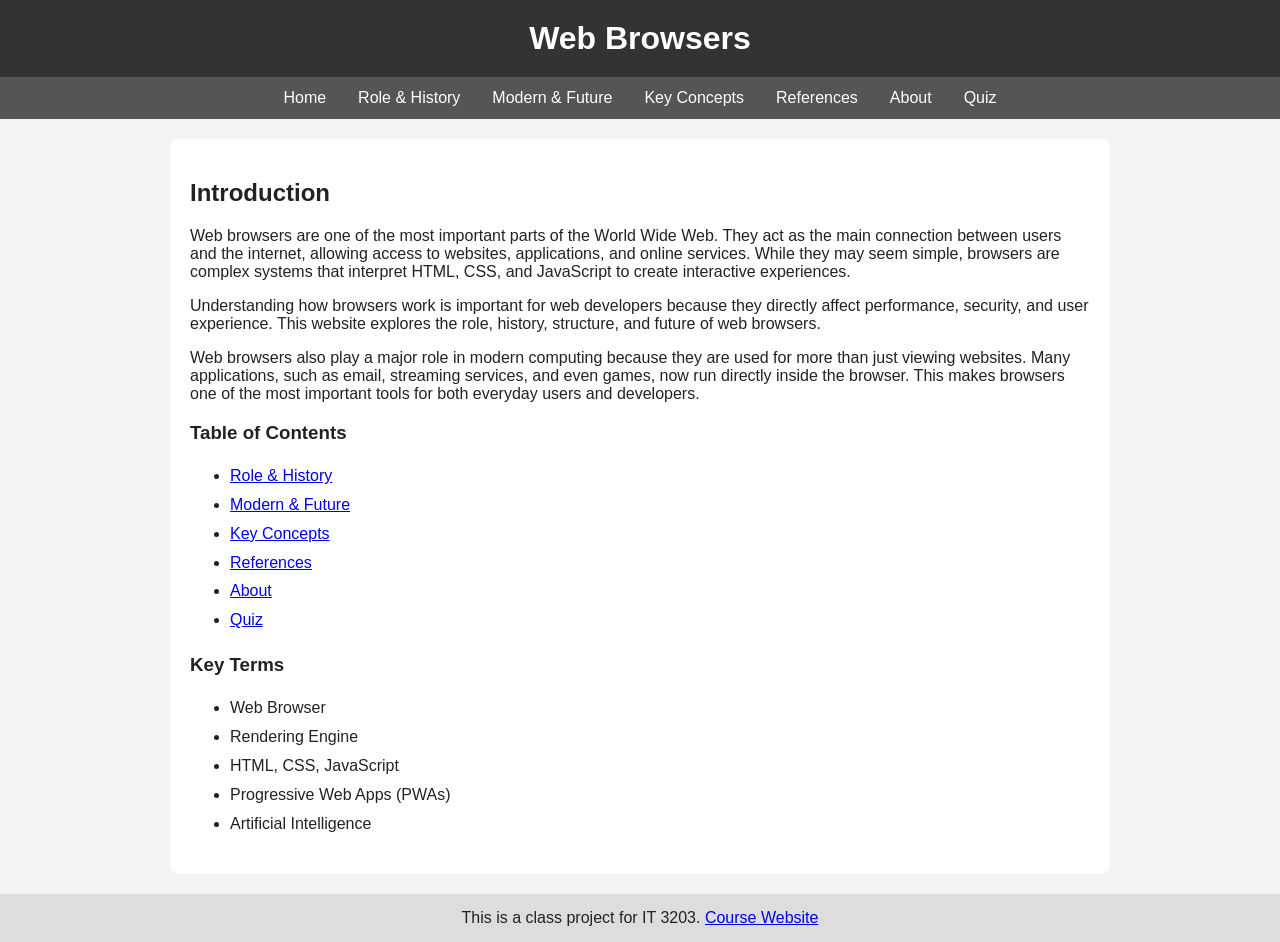
<file: index.html>
<!DOCTYPE html>
<html lang="en">
<head>
    <meta charset="UTF-8">
    <meta name="viewport" content="width=device-width, initial-scale=1.0">
    <title>Home | Web Browsers</title>
    <link rel="stylesheet" href="style.css">
</head>

<body>

<header>
    <h1 id="main-title">Web Browsers</h1>
</header>

<nav>
    <a href="index.html">Home</a>
    <a href="topic1.html">Role & History</a>
    <a href="topic2.html">Modern & Future</a>
    <a href="concepts.html">Key Concepts</a>
    <a href="references.html">References</a>
    <a href="about.html">About</a>
     <a href="quiz.html">Quiz</a>
</nav>

<main>
    <h2>Introduction</h2>
    <p>
        Web browsers are one of the most important parts of the World Wide Web. 
        They act as the main connection between users and the internet, allowing access 
        to websites, applications, and online services. While they may seem simple, 
        browsers are complex systems that interpret HTML, CSS, and JavaScript to create 
        interactive experiences.
    </p>

    <p>
        Understanding how browsers work is important for web developers because they 
        directly affect performance, security, and user experience. This website explores 
        the role, history, structure, and future of web browsers.
    </p>

    <p>
         Web browsers also play a major role in modern computing because they are used for more than just viewing websites. 
        Many applications, such as email, streaming services, and even games, now run directly inside the browser. 
        This makes browsers one of the most important tools for both everyday users and developers.
    </p>

    <h3>Table of Contents</h3>
    <ul>
        <li><a href="topic1.html">Role & History</a></li>
        <li><a href="topic2.html">Modern & Future</a></li>
        <li><a href="concepts.html">Key Concepts</a></li>
        <li><a href="references.html">References</a></li>
        <li><a href="about.html">About</a></li>
        <li><a href="quiz.html">Quiz</a></li>
    </ul>

    <h3>Key Terms</h3>
    <ul>
        <li>Web Browser</li>
        <li>Rendering Engine</li>
        <li>HTML, CSS, JavaScript</li>
        <li>Progressive Web Apps (PWAs)</li>
        <li>Artificial Intelligence</li>
    </ul>
</main>
<footer>
        This is a class project for IT 3203. 
        <a href="https://ksuweb.github.io/IT3203/">Course Website</a>
</footer>

</body>
</html>
</file>
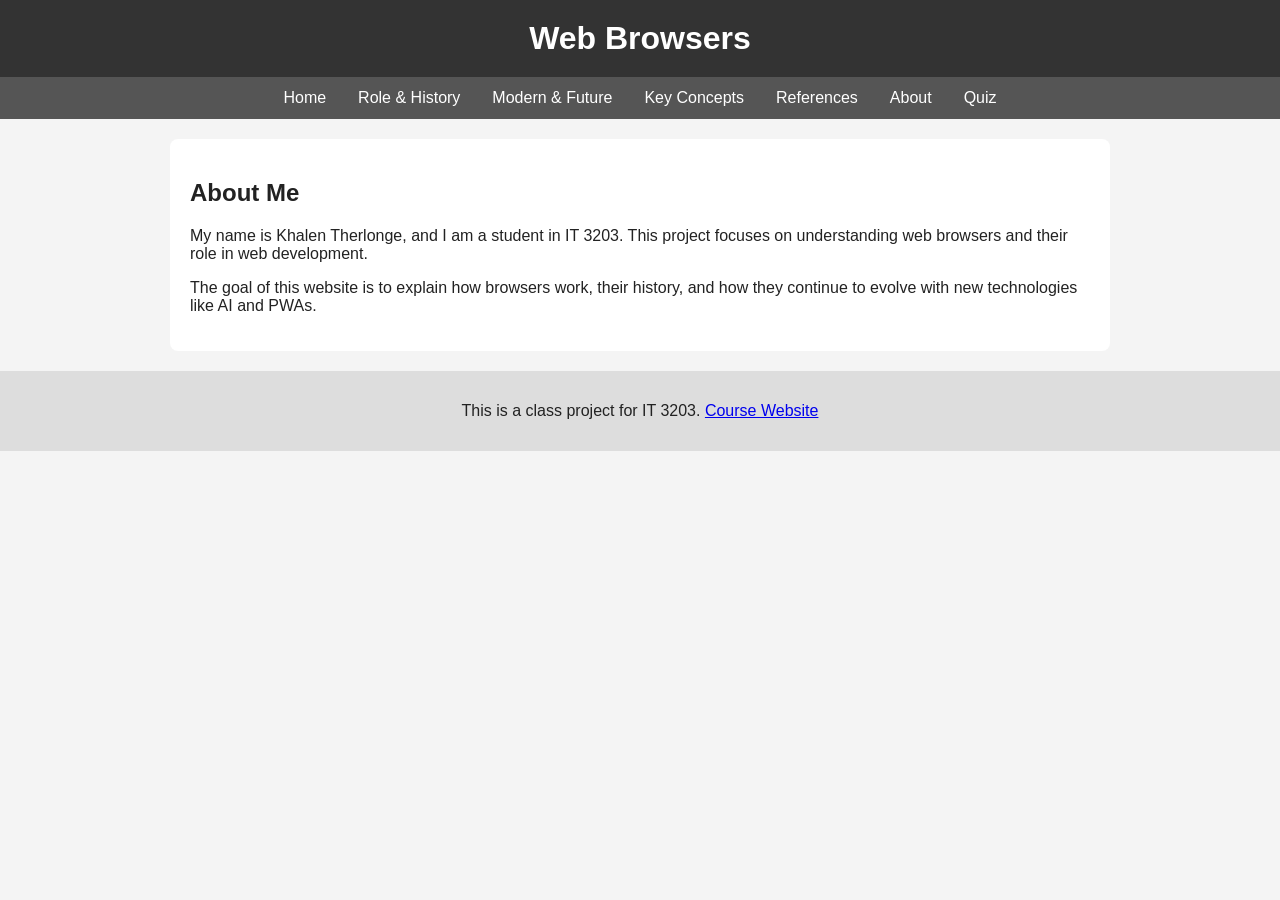
<file: about.html>
<!DOCTYPE html>
<html lang="en">
<head>
    <meta charset="UTF-8">
    <meta name="viewport" content="width=device-width, initial-scale=1.0">
    <title>About</title>
    <link rel="stylesheet" href="style.css">
</head>

<body>

<header>
    <h1 id="main-title">Web Browsers</h1>
</header>

<nav>
      <a href="index.html">Home</a>
    <a href="topic1.html">Role & History</a>
    <a href="topic2.html">Modern & Future</a>
    <a href="concepts.html">Key Concepts</a>
    <a href="references.html">References</a>
    <a href="about.html">About</a>
     <a href="quiz.html">Quiz</a>
</nav>

<main>
    <h2>About Me</h2>

    <p>
        My name is Khalen Therlonge, and I am a student in IT 3203. This project focuses 
        on understanding web browsers and their role in web development.
    </p>

    <p>
        The goal of this website is to explain how browsers work, their history, 
        and how they continue to evolve with new technologies like AI and PWAs.
    </p>
</main>

<footer>
    <p>
        This is a class project for IT 3203. 
        <a href="https://ksuweb.github.io/IT3203/">Course Website</a>
    </p>
</footer>

</body>
</html>
</file>
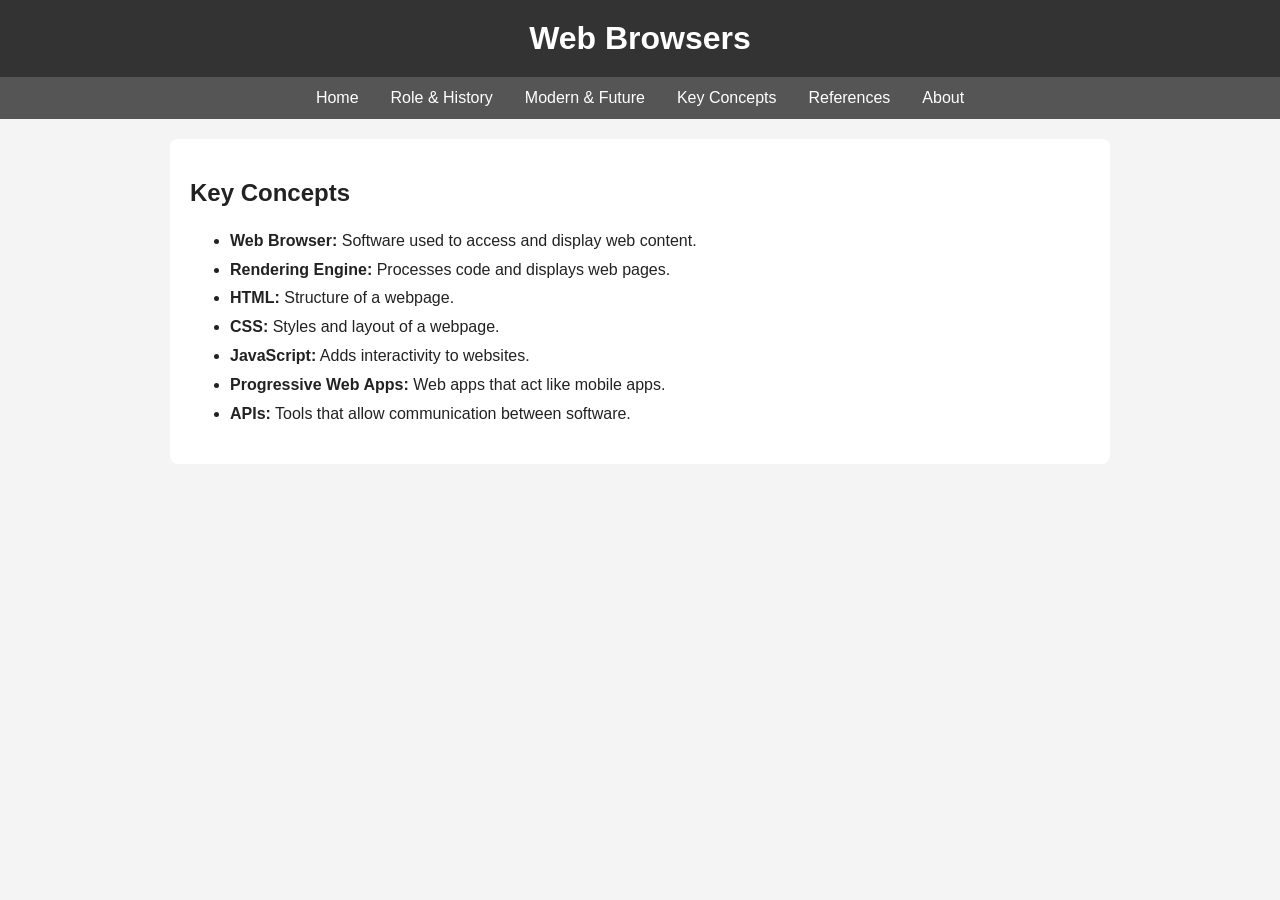
<file: Concepts.html>
<!DOCTYPE html>
<html lang="en">
<head>
    <meta charset="UTF-8">
    <title>About</title>
    <link rel="stylesheet" href="style.css">
</head>

<body>

<header>
    <h1 id="main-title">Web Browsers</h1>
</header>

<nav>
    <a href="index.html">Home</a>
    <a href="topic1.html">Role & History</a>
    <a href="topic2.html">Modern & Future</a>
    <a href="Concepts.html">Key Concepts</a>
    <a href="references.html">References</a>
    <a href="about.html">About</a>
</nav>

<main>
    <h2>Key Concepts</h2>

    <ul>
        <li><strong>Web Browser:</strong> Software used to access and display web content.</li>
        <li><strong>Rendering Engine:</strong> Processes code and displays web pages.</li>
        <li><strong>HTML:</strong> Structure of a webpage.</li>
        <li><strong>CSS:</strong> Styles and layout of a webpage.</li>
        <li><strong>JavaScript:</strong> Adds interactivity to websites.</li>
        <li><strong>Progressive Web Apps:</strong> Web apps that act like mobile apps.</li>
        <li><strong>APIs:</strong> Tools that allow communication between software.</li>
    </ul>
</main>

</body>
</html>
</file>
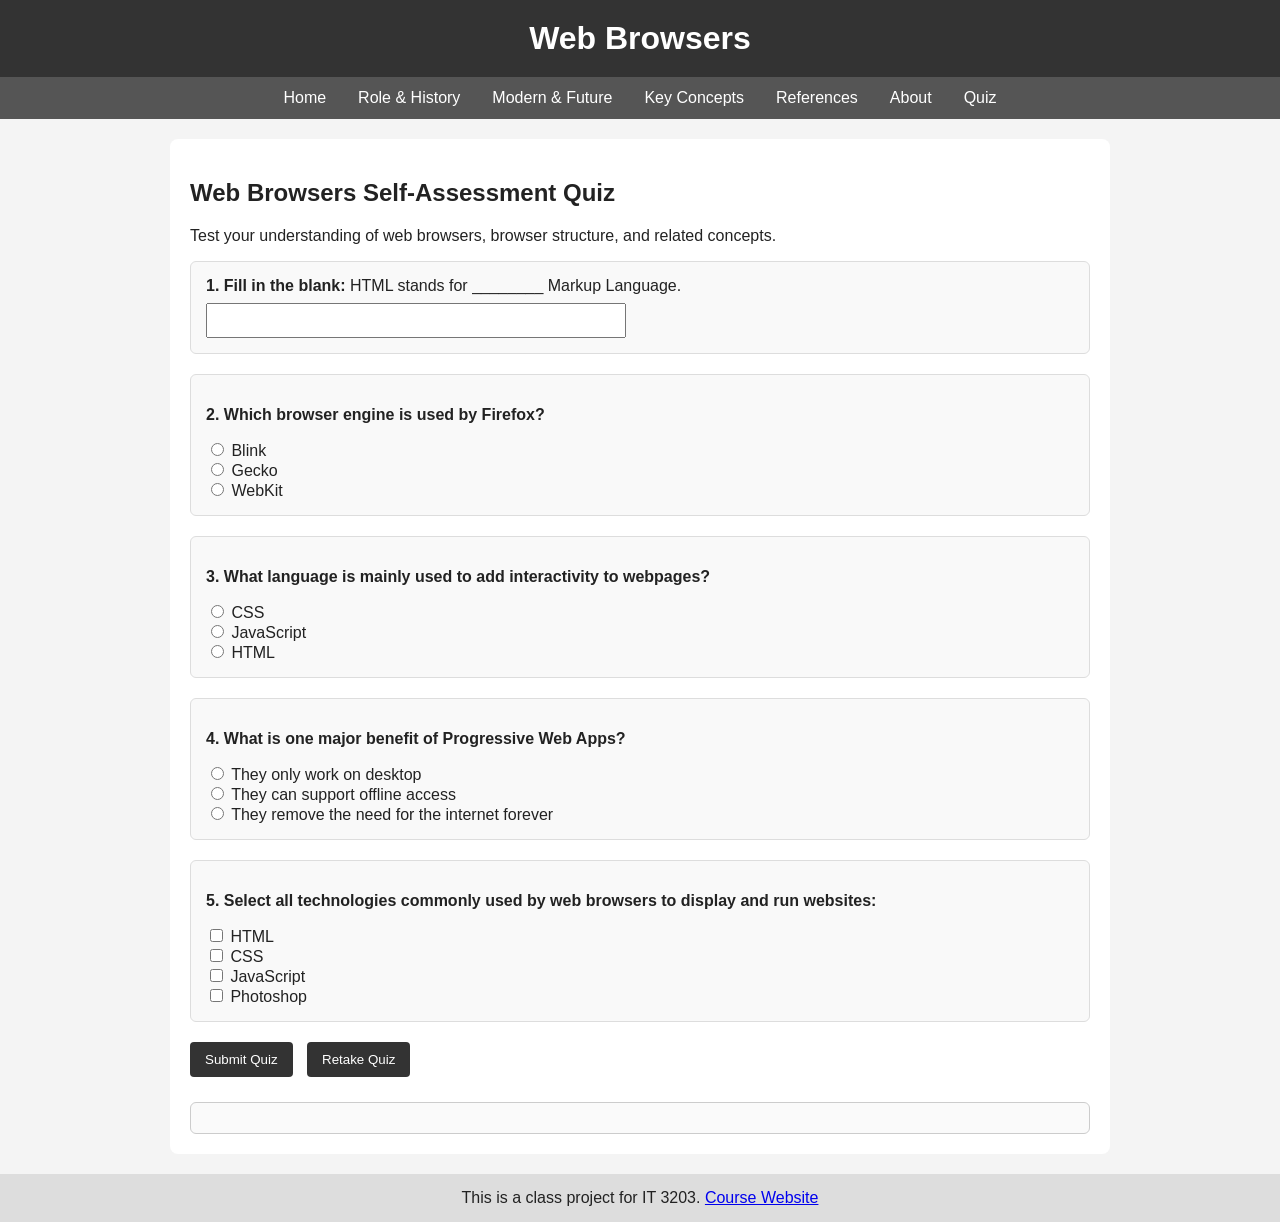
<file: quiz.html>
<!DOCTYPE html>
<html lang="en">
<head>
    <meta charset="UTF-8">
    <meta name="viewport" content="width=device-width, initial-scale=1.0">
    <title>Quiz | Web Browsers</title>
    <link rel="stylesheet" href="style.css">
</head>
<body>
<header>
    <h1 id="main-title">Web Browsers</h1>
</header>

<nav>
    <a href="index.html">Home</a>
    <a href="topic1.html">Role & History</a>
    <a href="topic2.html">Modern & Future</a>
    <a href="concepts.html">Key Concepts</a>
    <a href="references.html">References</a>
    <a href="about.html">About</a>
    <a href="quiz.html">Quiz</a>
</nav>

<main>
    <h2>Web Browsers Self-Assessment Quiz</h2>
    <p>Test your understanding of web browsers, browser structure, and related concepts.</p>

    <form id="quiz-form">
        <div class="quiz-question">
            <label for="q1"><strong>1. Fill in the blank:</strong> HTML stands for ________ Markup Language.</label>
            <input type="text" id="q1" name="q1">
        </div>

        <div class="quiz-question">
            <p><strong>2. Which browser engine is used by Firefox?</strong></p>
            <label><input type="radio" name="q2" value="Blink"> Blink</label><br>
            <label><input type="radio" name="q2" value="Gecko"> Gecko</label><br>
            <label><input type="radio" name="q2" value="WebKit"> WebKit</label>
        </div>

        <div class="quiz-question">
            <p><strong>3. What language is mainly used to add interactivity to webpages?</strong></p>
            <label><input type="radio" name="q3" value="CSS"> CSS</label><br>
            <label><input type="radio" name="q3" value="JavaScript"> JavaScript</label><br>
            <label><input type="radio" name="q3" value="HTML"> HTML</label>
        </div>

        <div class="quiz-question">
            <p><strong>4. What is one major benefit of Progressive Web Apps?</strong></p>
            <label><input type="radio" name="q4" value="They only work on desktop"> They only work on desktop</label><br>
            <label><input type="radio" name="q4" value="They can support offline access"> They can support offline access</label><br>
            <label><input type="radio" name="q4" value="They remove the need for the internet forever"> They remove the need for the internet forever</label>
        </div>

        <div class="quiz-question">
            <p><strong>5. Select all technologies commonly used by web browsers to display and run websites:</strong></p>
            <label><input type="checkbox" name="q5" value="HTML"> HTML</label><br>
            <label><input type="checkbox" name="q5" value="CSS"> CSS</label><br>
            <label><input type="checkbox" name="q5" value="JavaScript"> JavaScript</label><br>
            <label><input type="checkbox" name="q5" value="Photoshop"> Photoshop</label>
        </div>

        <button type="submit">Submit Quiz</button>
        <button type="reset" id="reset-btn">Retake Quiz</button>
    </form>

    <div id="quiz-results"></div>
</main>

<footer>
    This is a class project for IT 3203. 
    <a href="https://ksuweb.github.io/IT3203/">Course Website</a>
</footer>

<script src="quiz.js"></script>
</body>
</html>
</file>
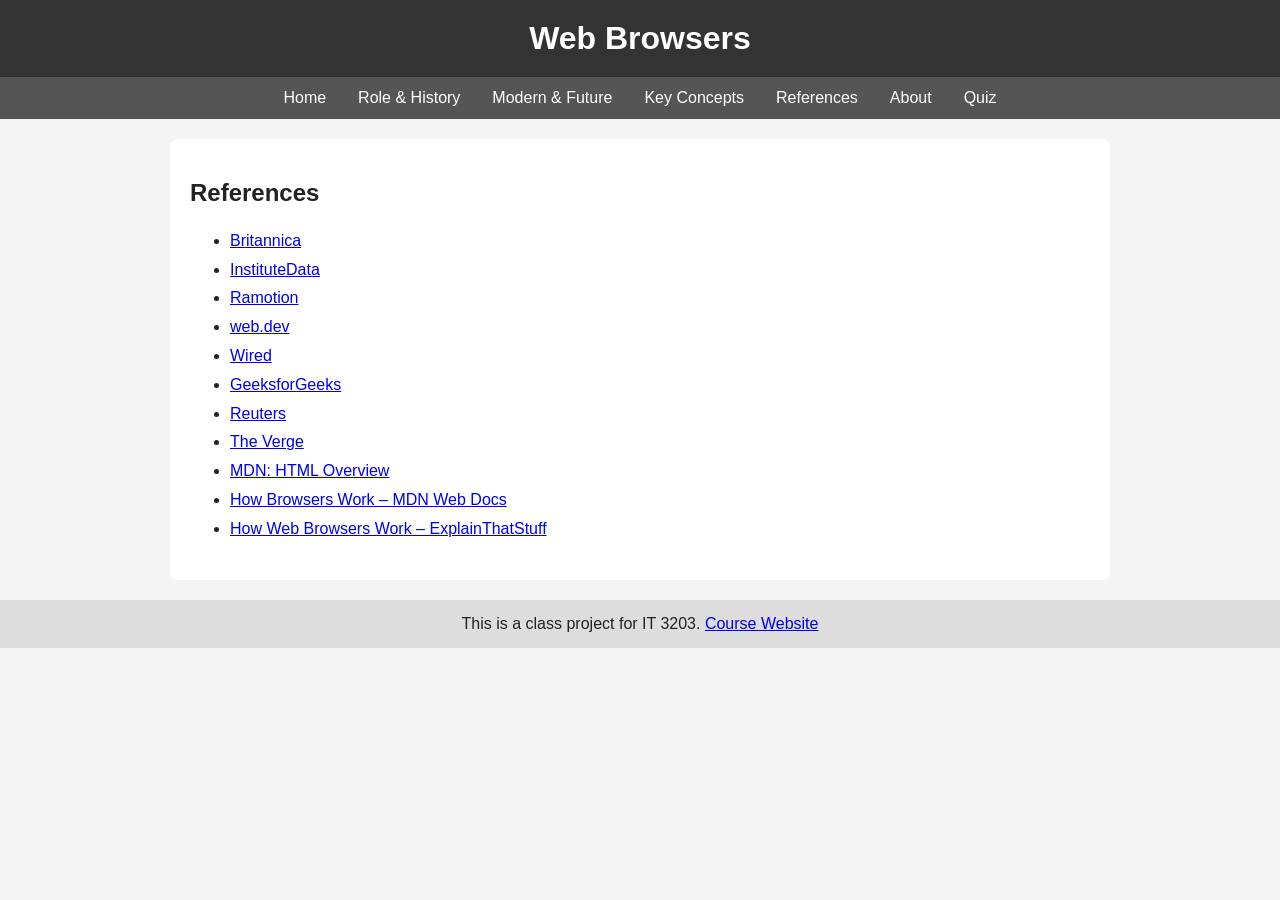
<file: references.html>
<!DOCTYPE html>
<html lang="en">
<head>
    <meta charset="UTF-8">
    <meta name="viewport" content="width=device-width, initial-scale=1.0">
    <title>References | Web Browsers</title>
    <link rel="stylesheet" href="style.css">
</head>

<body>

<header>
    <h1 id="main-title">Web Browsers</h1>
</header>

<nav>
      <a href="index.html">Home</a>
    <a href="topic1.html">Role & History</a>
    <a href="topic2.html">Modern & Future</a>
    <a href="concepts.html">Key Concepts</a>
    <a href="references.html">References</a>
    <a href="about.html">About</a>
     <a href="quiz.html">Quiz</a>
</nav>

<main>
    <h2>References</h2>

    <ul>
        <li><a href="https://www.britannica.com/topic/World-Wide-Web">Britannica</a></li>
        <li><a href="https://www.institutedata.com/us/blog/web-browsers-and-the-internet/">InstituteData</a></li>
        <li><a href="https://www.ramotion.com/blog/what-is-web-browser/">Ramotion</a></li>
        <li><a href="https://web.dev/articles/what-are-pwas">web.dev</a></li>
        <li><a href="https://www.wired.com/story/google-gemini-ai-chrome-browser/">Wired</a></li>
        <li><a href="https://www.geeksforgeeks.org/computer-networks/web-browser/">GeeksforGeeks</a></li>
        <li><a href="https://www.reuters.com/">Reuters</a></li>
        <li><a href="https://www.theverge.com/">The Verge</a></li>
        <li><a href="https://developer.mozilla.org/en-US/docs/Web/HTML">MDN: HTML Overview</a></li>
        <li><a href="https://developer.mozilla.org/en-US/docs/Web/Performance/How_browsers_work"> How Browsers Work – MDN Web Docs</a></li>
        <li><a href="https://www.explainthatstuff.com/internet.html#browsers"> How Web Browsers Work – ExplainThatStuff </a></li>
    </ul>
</main>
<footer>
        This is a class project for IT 3203. 
        <a href="https://ksuweb.github.io/IT3203/">Course Website</a>
</footer>
</body>
</html>
</file>
<file: style.css>
/*Page styling*/
body {
    font-family: Arial, sans-serif;
    margin: 0;
    background-color: #f4f4f4;
    color: #222;
}

/*Header*/
header {
    background-color: #333;
    color: white;
    text-align: center;
    padding: 20px;
}

/*Main title*/
#main-title {
    font-size: 32px;
    margin: 0;
}

/*Navigation*/
nav {
    display: flex;
    justify-content: center;
    flex-wrap: wrap;
    background-color: #555;
}

nav a {
    color: white;
    padding: 12px 16px;
    text-decoration: none;
}

nav a:hover {
    background-color: #333;
}

/*Main content*/
main {
    max-width: 900px;
    margin: 20px auto;
    background-color: white;
    padding: 20px;
    border-radius: 8px;
}

main ul {
    line-height: 1.8;
}

/*Table style*/
table {
    width: 100%;
    border-collapse: collapse;
    margin-top: 15px;
}

table,
th,
td {
    border: 1px solid #444;
}

th,
td {
    padding: 10px;
    text-align: left;
}

/*Footer*/
footer {
    text-align: center;
    padding: 15px;
    background-color: #ddd;
    margin-top: 20px;
}

/*highlight class*/
.highlight {
    color: darkblue;
}

/*Quiz style*/
.quiz-question {
    margin-bottom: 20px;
    padding: 15px;
    background-color: #f9f9f9;
    border: 1px solid #ddd;
    border-radius: 6px;
}

input[type="text"] {
    width: 100%;
    max-width: 400px;
    padding: 8px;
    margin-top: 8px;
}

button {
    padding: 10px 15px;
    margin-right: 10px;
    border: none;
    background-color: #333;
    color: white;
    cursor: pointer;
    border-radius: 4px;
}

button:hover {
    background-color: #555;
}

#quiz-results {
    margin-top: 25px;
    padding: 15px;
    background-color: #fafafa;
    border: 1px solid #ccc;
    border-radius: 6px;
}

.correct {
    color: green;
    font-weight: bold;
}

.incorrect {
    color: red;
    font-weight: bold;
}

/* Responsive design for tablet screens */
@media (max-width: 900px) {
    main {
        margin: 15px;
        padding: 15px;
    }

    nav a {
        padding: 10px;
        margin: 3px;
    }
}

/* Responsive design for phone screens */
@media (max-width: 600px) {
    #main-title {
        font-size: 24px;
    }

    header {
        padding: 15px;
    }

    nav {
        flex-direction: column;
    }

    nav a {
        text-align: center;
        border-top: 1px solid #666;
    }

    main {
        margin: 10px;
        padding: 15px;
    }

    img {
        width: 100%;
        height: auto;
    }

    table {
        display: block;
        overflow-x: auto;
    }

    input[type="text"],
    button {
        width: 100%;
        box-sizing: border-box;
        margin-bottom: 10px;
    }
}

/* Image sizing for responsive design*/
img {
    max-width: 500px;
    width: 100%;
    height: auto;
    display: block;
    margin: 15px auto;
}
</file>
